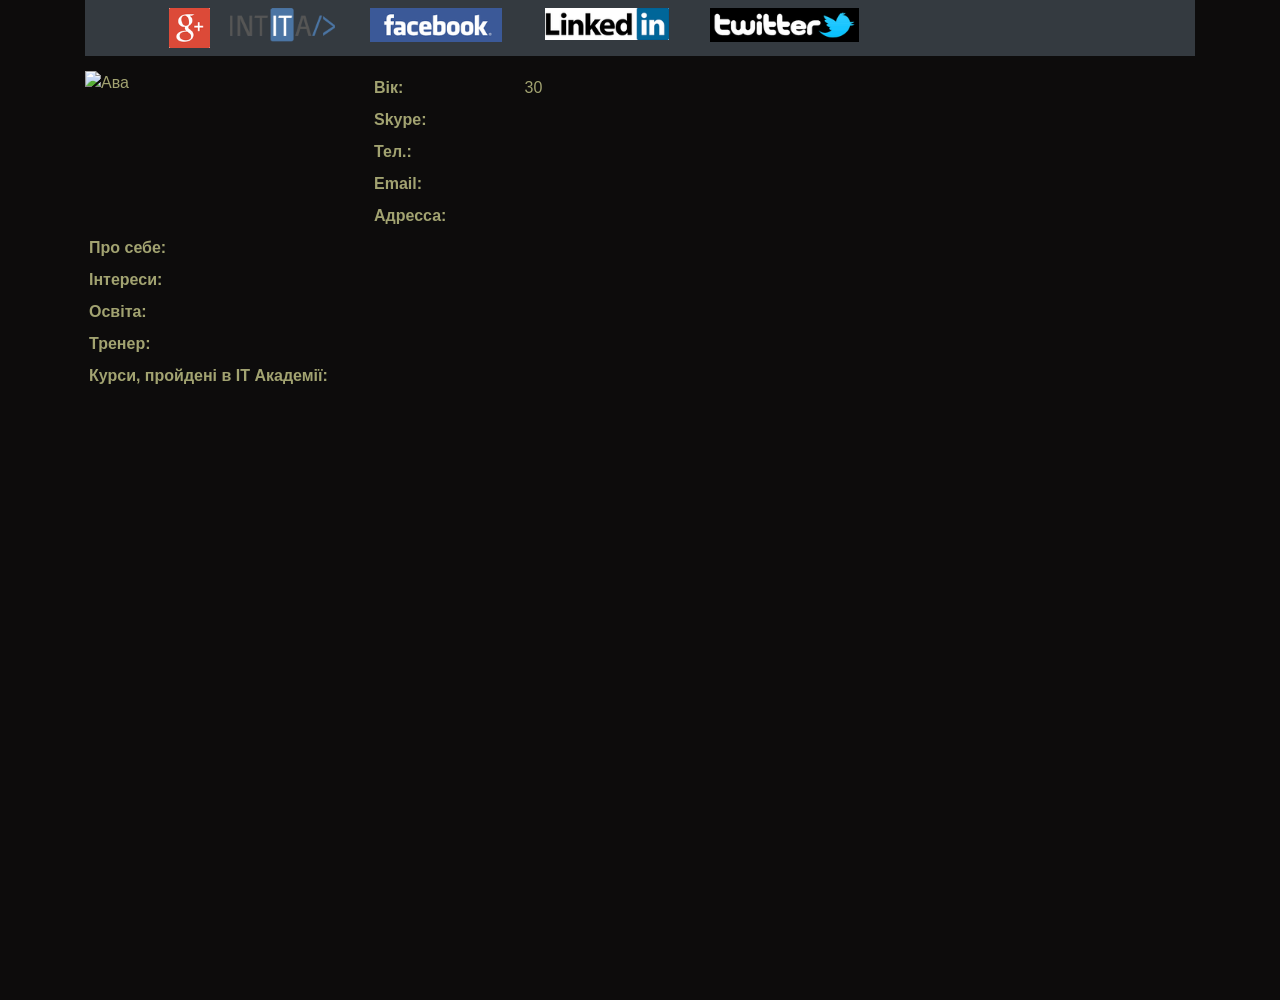
<file: index.html>
<!doctype html>
<html lang="en">
<head>
  <title>Student profile web page</title>
  <!-- Required meta tags -->
  <meta charset="utf-8">
  <meta name="viewport" content="width=device-width, initial-scale=1, shrink-to-fit=no">

  <!-- Bootstrap CSS -->
  <link rel="stylesheet" href="https://maxcdn.bootstrapcdn.com/bootstrap/4.0.0-beta.2/css/bootstrap.min.css" integrity="sha384-PsH8R72JQ3SOdhVi3uxftmaW6Vc51MKb0q5P2rRUpPvrszuE4W1povHYgTpBfshb" crossorigin="anonymous">
  <link rel="stylesheet" href="style.css">
</head>
<body>
  <!-- ///////////////////////////////////////////////////////////////////////////////////////////////////////////////////// -->
  <div class="container-fluid">
    <div class="container">
      <nav class="navbar navbar-expand-sm navbar-dark bg-dark sticky-top">
        <a href="#" class="navbar-brand">
          <button class="navbar-toggler" type="button" data-toggle="collapse" data-target="#navbarSupportedContent" aria-controls="navbarSupportedContent" aria-expanded="false" aria-label="Toggle navigation">
            <span class="navbar-toggler-icon"></span>
          </button>
          <div class="collapse navbar-collapse" id="navbarSupportedContent">
            <ul class="navbar-nav mr-auto">
              <li class="nav-item">
                <a id="googleplus">
                  <img class="w-50" src="google+_logo.png" title="Google +"/>
                </a>
              </li>
              <li class="nav-item">
                <a href="https://intita.com/profile/830/">
                  <img class="w-75" src="IntIta_logo_small.png" title="INTITA"/>
                </a>
              </li>
              <li class="nav-item">
                <a id="facebook">
                  <img class="w-75" src="facebook_logo.png" title="Facebook"/>
                </a>
              </li>
              <li class="nav-item">
                <a id="linkedin">
                  <img class="w-75" src="linkedIN_logo.png" title="LinkedIn"/>
                </a>
              </li>
              <li class="nav-item">
                <a id="twitter">
                  <img class="w-75" src="twitter_logo.png" title="Twitter"/>
                </a>
              </li>
            </ul>
          </div>
        </a>
      </nav>
    </div>
  </div>
  <!-- ///////////////////////////////////////////////////////////////////////////////////////////////////////////////////// -->
  <div class="container-fluid">
    <div class="container">
      <div class="row text-left">
        <div class="col-xs-12 col-sm-4 col-lg-3">
          <img id="avatar" alt="Ава" style="margin: 15px 15px 0px 0px;">
        </div>
        <div class="col-xs-8 col-sm-8 col-lg-9">
          <div class="row">
            <div class="m-1 col-xs-8 col-sm-8 col-lg-9"><h3 id="mySFname"></h3></div>
          </div>
          <div class="row">
            <div class="m-1 col-xs-2 col-sm-2 col-lg-2" style="font-weight: bolder;">Вiк:</div>
            <div class="m-1 col-xs-2 col-sm-6 col-lg-7">30</div>
          </div>
          <div class="row">
            <div class="m-1 col-xs-2 col-sm-2 col-lg-2" style="font-weight: bolder;">Skype:</div>
            <div class="m-1 col-xs-6 col-sm-6 col-lg-7" id="skype"></div>
          </div>
          <div class="row">
            <div class="m-1 col-xs-2 col-sm-2 col-lg-2" style="font-weight: bolder;">Тел.:</div>
            <div class="m-1 col-xs-6 col-sm-6 col-lg-7" id="phone"></div>
          </div>
          <div class="row">
            <div class="m-1 col-xs-2 col-sm-2 col-lg-2" style="font-weight: bolder;">Email:</div>
            <div class="m-1 col-xs-6 col-sm-6 col-lg-7" id="email"></div>
          </div>
          <div class="row">
            <div class="m-1 col-xs-2 col-sm-2 col-lg-2" style="font-weight: bolder;">Адресса:</div>
            <div class="m-1 col-xs-12 col-sm-7 col-lg-7" id="address"></div>
          </div>
        </div>
      </div>
      <div class="row text-left">
        <div class="col-xs-12 col-sm-12 col-lg-12">
          <div class="row">
            <div class="m-1 col-xs-2 col-sm-2 col-lg-2" style="font-weight: bolder;">Про себе:</div>
            <div class="m-1 col-xs-6 col-sm-8 col-lg-8" id="aboutMy"></div>
            <div class="m-1 col-xs-2 col-sm-2 col-lg-2" style="font-weight: bolder;">Iнтереси:</div>
            <div class="m-1 col-xs-9 col-sm-9 col-lg-9" id="interests"></div>
            <div class="m-1 col-xs-2 col-sm-2 col-lg-2" style="font-weight: bolder;">Освiта:</div>
            <div class="m-1 col-xs-9 col-sm-9 col-lg-9" id="education"></div>
            <div class="m-1 col-xs-2 col-sm-2 col-lg-2" style="font-weight: bolder;">Тренер:</div>
            <div class="m-1 col-xs-9 col-sm-9 col-lg-9" id="trName"></div>
          </div>
        </div>
      </div>
    </div>
  </div>
  <!-- ///////////////////////////////////////////////////////////////////////////////////////////////////////////////////// -->
  <div class="container-fluide">
    <div class="container">
      <div class="m-1" style="font-weight: bolder;">Курси, пройденi в IT Академії:</div>
    </div>
  </div>
  <!-- Optional JavaScript -->
  <!-- jQuery first, then Popper.js, then Bootstrap JS -->
  <script src="https://code.jquery.com/jquery-3.2.1.slim.min.js" integrity="sha384-KJ3o2DKtIkvYIK3UENzmM7KCkRr/rE9/Qpg6aAZGJwFDMVNA/GpGFF93hXpG5KkN" crossorigin="anonymous"></script>
  <script src="https://cdnjs.cloudflare.com/ajax/libs/popper.js/1.12.3/umd/popper.min.js" integrity="sha384-vFJXuSJphROIrBnz7yo7oB41mKfc8JzQZiCq4NCceLEaO4IHwicKwpJf9c9IpFgh" crossorigin="anonymous"></script>
  <script src="https://maxcdn.bootstrapcdn.com/bootstrap/4.0.0-beta.2/js/bootstrap.min.js" integrity="sha384-alpBpkh1PFOepccYVYDB4do5UnbKysX5WZXm3XxPqe5iKTfUKjNkCk9SaVuEZflJ" crossorigin="anonymous"></script>
  <script src="https://intita.com/api/dist/intita-api-client.min.js"></script>
  <script src="scripts.js"></script>
</body>
</html>
</file>
<file: style.css>
body 
{
	height:1000px;
	color: rgb(162, 163, 113);
	background-color: rgb(13, 12, 12);
}
a
{
	padding-top: 0;
	padding-right: 24;
	padding-left: 24;
	padding-bottom: 0;
}
</file>
